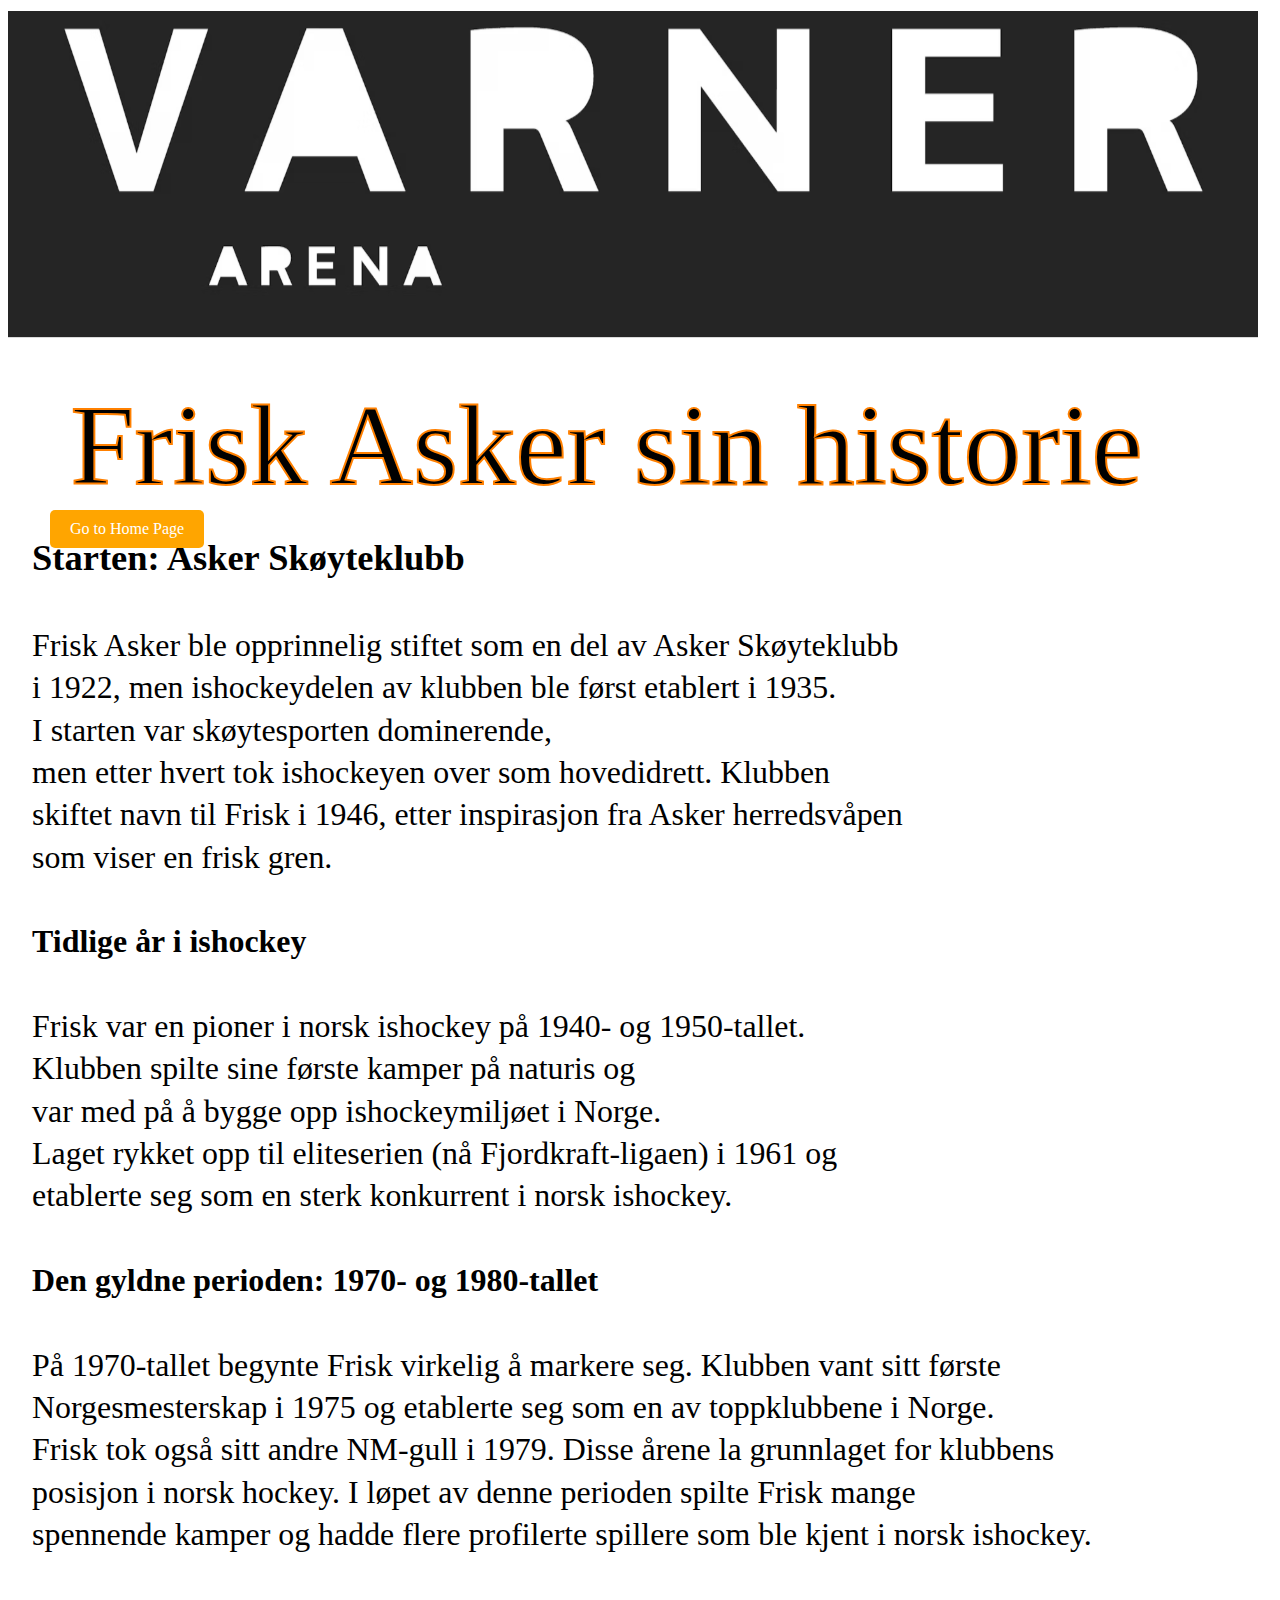
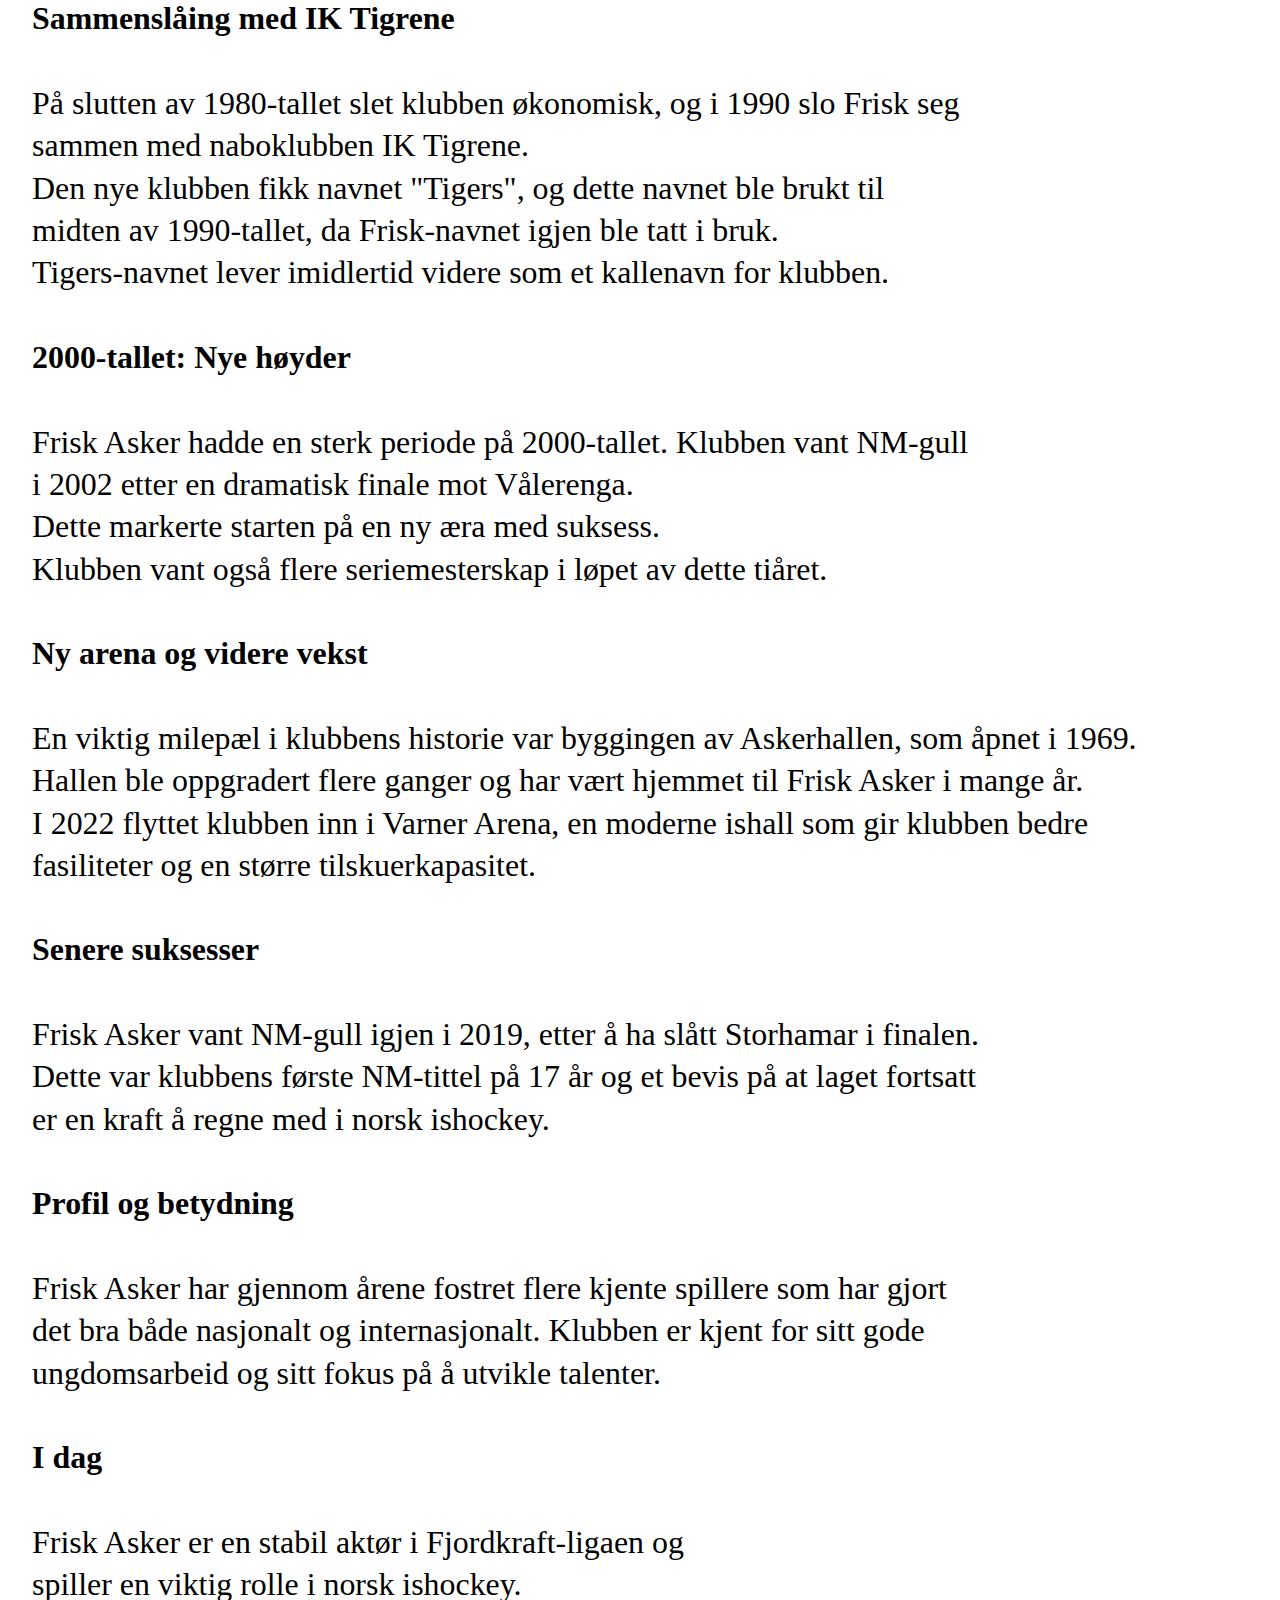
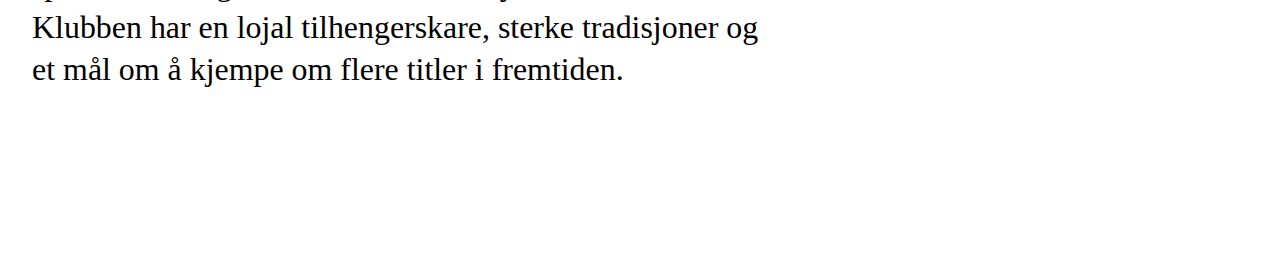
<file: New folder/side-mads.html>
<html>
    <a href="index.html" class="home-button">Go to Home Page</a>

    <style>
        .home-button {
            position: absolute;
            top: 510px;
            left: 50px;
            display: inline-block;
            padding: 10px 20px;
            font-size: 16px;
            color: white;
            background-color: #FFA500;
            border: none;
            border-radius: 5px;
            text-decoration: none;
            text-align: center;
        }
    
        .home-button:hover {
            background-color: #FF8C00;
        }
    </style>
<body>
        <svg xmlns="http://www.w3.org/2000/svg" xmlns:xlink="http://www.w3.org/1999/xlink" width="1250" height="3450" viewBox="0 0 1920 5290">
            <defs>
              <pattern id="pattern" preserveAspectRatio="none" width="100%" height="100%" viewBox="0 0 1960 577">
                <image width="1960" height="577" xlink:href="[data-uri]"/>
              </pattern>
              <clipPath id="clip-Web_1920_1">
                <rect width="1920" height="5290"/>
              </clipPath>
            </defs>
            <g id="Web_1920_1" data-name="Web 1920 – 1" clip-path="url(#clip-Web_1920_1)">
              <rect width="1920" height="5290" fill="#fff"/>
              <rect id="Image_1" data-name="Image 1" width="1920" height="565" transform="translate(0 -64)" fill="url(#pattern)"/>
              <text id="Frisk_Asker_sin_historie" data-name="Frisk Asker sin historie" transform="translate(96 727)" stroke="#ff8000" stroke-width="3" font-size="177" font-family="SegoeUI, Segoe UI"><tspan x="0" y="0">Frisk Asker sin historie</tspan></text>
              <text id="Starten:_Asker_Skøyteklubb_Frisk_Asker_ble_opprinnelig_stiftet_som_en_del_av_Asker_Skøyteklubb_i_1922_men_ishockeydelen_av_klubben_ble_først_etablert_i_1935._I_starten_var_skøytesporten_dominerende_men_etter_hvert_tok_ishockeyen_over_som_hovedidrett." data-name="Starten: Asker Skøyteklubb 
          
          Frisk Asker ble opprinnelig stiftet som en del av Asker Skøyteklubb
          i 1922, men ishockeydelen av klubben ble først etablert i 1935. 
          I starten var skøytesporten dominerende, 
          men etter hvert tok ishockeyen over som hovedidrett." transform="translate(37 859)" font-size="56" font-family="SegoeUI-Bold, Segoe UI" font-weight="700"><tspan x="0" y="0">Starten: Asker Skøyteklubb </tspan><tspan font-size="49" font-family="SegoeUI, Segoe UI" font-weight="400"><tspan x="0" y="67"></tspan><tspan x="0" y="132">Frisk Asker ble opprinnelig stiftet som en del av Asker Skøyteklubb</tspan><tspan x="0" y="197">i 1922, men ishockeydelen av klubben ble først etablert i 1935. </tspan><tspan x="0" y="262">I starten var skøytesporten dominerende, </tspan><tspan x="0" y="327">men etter hvert tok ishockeyen over som hovedidrett. Klubben </tspan><tspan x="0" y="392">skiftet navn til Frisk i 1946, etter inspirasjon fra Asker herredsvåpen </tspan><tspan x="0" y="457">som viser en frisk gren. </tspan><tspan x="0" y="522"></tspan></tspan><tspan font-size="49"><tspan x="0" y="587">Tidlige år i ishockey</tspan><tspan y="587" font-family="SegoeUI, Segoe UI" font-weight="400"> </tspan></tspan><tspan font-size="49" font-family="SegoeUI, Segoe UI" font-weight="400"><tspan x="0" y="652"></tspan><tspan x="0" y="717">Frisk var en pioner i norsk ishockey på 1940- og 1950-tallet. </tspan><tspan x="0" y="782">Klubben spilte sine første kamper på naturis og </tspan><tspan x="0" y="847">var med på å bygge opp ishockeymiljøet i Norge.</tspan><tspan x="0" y="912" xml:space="preserve">Laget rykket opp til eliteserien (nå Fjordkraft-ligaen) i 1961 og </tspan><tspan x="0" y="977">etablerte seg som en sterk konkurrent i norsk ishockey. </tspan><tspan x="0" y="1042"></tspan></tspan><tspan font-size="49"><tspan x="0" y="1107">Den gyldne perioden: 1970- og 1980-tallet </tspan></tspan><tspan font-size="49" font-family="SegoeUI, Segoe UI" font-weight="400"><tspan x="0" y="1172"></tspan><tspan x="0" y="1237">På 1970-tallet begynte Frisk virkelig å markere seg. Klubben vant sitt første </tspan><tspan x="0" y="1302">Norgesmesterskap i 1975 og etablerte seg som en av toppklubbene i Norge.</tspan><tspan x="0" y="1367">Frisk tok også sitt andre NM-gull i 1979. Disse årene la grunnlaget for klubbens</tspan><tspan x="0" y="1432">posisjon i norsk hockey. I løpet av denne perioden spilte Frisk mange </tspan><tspan x="0" y="1497">spennende kamper og hadde flere profilerte spillere som ble kjent i norsk ishockey. </tspan><tspan x="0" y="1562"></tspan></tspan><tspan font-size="49"><tspan x="0" y="1627">Sammenslåing med IK Tigrene </tspan></tspan><tspan font-size="49" font-family="SegoeUI, Segoe UI" font-weight="400"><tspan x="0" y="1692"></tspan><tspan x="0" y="1757">På slutten av 1980-tallet slet klubben økonomisk, og i 1990 slo Frisk seg </tspan><tspan x="0" y="1822">sammen med naboklubben IK Tigrene.</tspan><tspan x="0" y="1887">Den nye klubben fikk navnet &quot;Tigers&quot;, og dette navnet ble brukt til </tspan><tspan x="0" y="1952">midten av 1990-tallet, da Frisk-navnet igjen ble tatt i bruk.</tspan><tspan x="0" y="2017">Tigers-navnet lever imidlertid videre som et kallenavn for klubben. </tspan><tspan x="0" y="2082"></tspan></tspan><tspan font-size="49"><tspan x="0" y="2147">2000-tallet: Nye høyder </tspan></tspan><tspan font-size="49" font-family="SegoeUI, Segoe UI" font-weight="400"><tspan x="0" y="2212"></tspan><tspan x="0" y="2277">Frisk Asker hadde en sterk periode på 2000-tallet. Klubben vant NM-gull</tspan><tspan x="0" y="2342">i 2002 etter en dramatisk finale mot Vålerenga.</tspan><tspan x="0" y="2407">Dette markerte starten på en ny æra med suksess. </tspan><tspan x="0" y="2472">Klubben vant også flere seriemesterskap i løpet av dette tiåret. </tspan><tspan x="0" y="2537"></tspan></tspan><tspan font-size="49"><tspan x="0" y="2602">Ny arena og videre vekst </tspan></tspan><tspan font-size="49" font-family="SegoeUI, Segoe UI" font-weight="400"><tspan x="0" y="2667"></tspan><tspan x="0" y="2732">En viktig milepæl i klubbens historie var byggingen av Askerhallen, som åpnet i 1969. </tspan><tspan x="0" y="2797">Hallen ble oppgradert flere ganger og har vært hjemmet til Frisk Asker i mange år. </tspan><tspan x="0" y="2862">I 2022 flyttet klubben inn i Varner Arena, en moderne ishall som gir klubben bedre</tspan><tspan x="0" y="2927">fasiliteter og en større tilskuerkapasitet. </tspan><tspan x="0" y="2992"></tspan></tspan><tspan font-size="49"><tspan x="0" y="3057">Senere suksesser </tspan></tspan><tspan font-size="49" font-family="SegoeUI, Segoe UI" font-weight="400"><tspan x="0" y="3122"></tspan><tspan x="0" y="3187">Frisk Asker vant NM-gull igjen i 2019, etter å ha slått Storhamar i finalen.</tspan><tspan x="0" y="3252">Dette var klubbens første NM-tittel på 17 år og et bevis på at laget fortsatt </tspan><tspan x="0" y="3317">er en kraft å regne med i norsk ishockey. </tspan><tspan x="0" y="3382"></tspan></tspan><tspan font-size="49"><tspan x="0" y="3447">Profil og betydning </tspan></tspan><tspan font-size="49" font-family="SegoeUI, Segoe UI" font-weight="400"><tspan x="0" y="3512"></tspan><tspan x="0" y="3577">Frisk Asker har gjennom årene fostret flere kjente spillere som har gjort</tspan><tspan x="0" y="3642">det bra både nasjonalt og internasjonalt. Klubben er kjent for sitt gode</tspan><tspan x="0" y="3707">ungdomsarbeid og sitt fokus på å utvikle talenter. </tspan><tspan x="0" y="3772"></tspan></tspan><tspan font-size="49"><tspan x="0" y="3837">I dag </tspan></tspan><tspan font-size="49" font-family="SegoeUI, Segoe UI" font-weight="400"><tspan x="0" y="3902"></tspan><tspan x="0" y="3967">Frisk Asker er en stabil aktør i Fjordkraft-ligaen og </tspan><tspan x="0" y="4032">spiller en viktig rolle i norsk ishockey. </tspan><tspan x="0" y="4097">Klubben har en lojal tilhengerskare, sterke tradisjoner og </tspan><tspan x="0" y="4162">et mål om å kjempe om flere titler i fremtiden. </tspan></tspan></text>
            </g>
          </svg>
          
    </body>
</html>
</file>
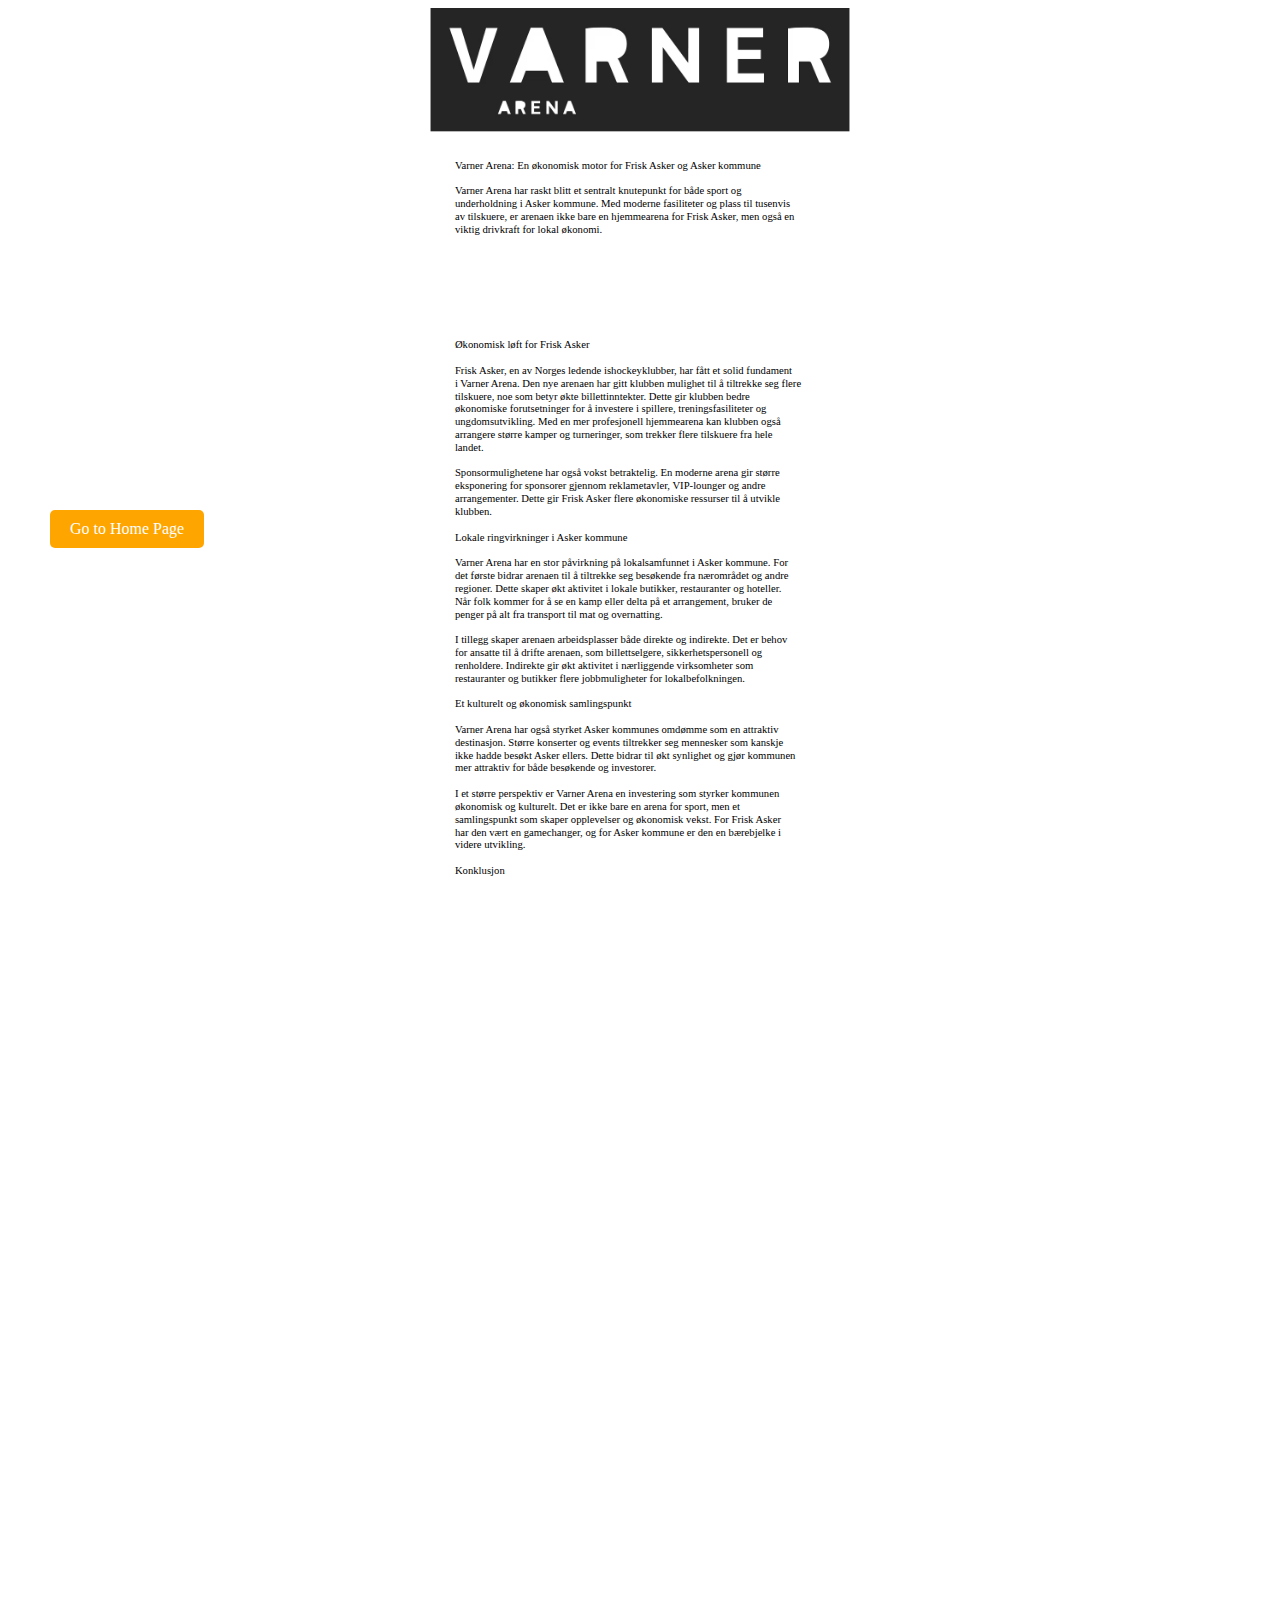
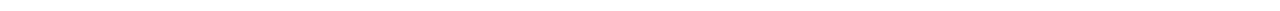
<file: New folder/side-pati.html>
<html>
    <a href="index.html" class="home-button">Go to Home Page</a>

    <style>
        .home-button {
            position: absolute;
            top: 510px;
            left: 50px;
            display: inline-block;
            padding: 10px 20px;
            font-size: 16px;
            color: white;
            background-color: #FFA500;
            border: none;
            border-radius: 5px;
            text-decoration: none;
            text-align: center;
        }
    
        .home-button:hover {
            background-color: #FF8C00;
        }
    </style>
  <svg
    xmlns="http://www.w3.org/2000/svg"
    xmlns:xlink="http://www.w3.org/1999/xlink"
    width="100%"
    height="auto"
    viewBox="0 0 1960 4136"
  >
    <image
      id="Image_1"
      data-name="Image 1"
      width="1960"
      height="577"
      xlink:href="[data-uri]"
    />
    <text
      id="Varner_Arena:_En_økonomisk_motor_for_Frisk_Asker_og_Asker_kommune_Varner_Arena_har_raskt_blitt_et_sentralt_knutepunkt_for_både_sport_og_underholdning_i_Asker_kommune._Med_moderne_fasiliteter_og_plass_til_tusenvis_av_tilskuere_er_arenaen_ikke_bare_en_hjem"
      data-name="Varner Arena: En økonomisk motor for Frisk Asker og Asker kommune
      
      Varner Arena har raskt blitt et sentralt knutepunkt for både sport og underholdning i Asker kommune. Med moderne fasiliteter og plass til tusenvis av tilskuere, er arenaen ikke bare en hjem"
      transform="translate(114 704)"
      font-size="50"
      font-family="HelveticaNeue, Helvetica Neue"
    >
      <tspan x="0" y="48">
        Varner Arena: En økonomisk motor for Frisk Asker og Asker kommune
      </tspan>
      <tspan x="0" y="108"></tspan>
      <tspan x="0" y="168">
        Varner Arena har raskt blitt et sentralt knutepunkt for både sport og
      </tspan>
      <tspan x="0" y="228">
        underholdning i Asker kommune. Med moderne fasiliteter og plass til
        tusenvis
      </tspan>
      <tspan x="0" y="288">
        av tilskuere, er arenaen ikke bare en hjemmearena for Frisk Asker, men
        også en
      </tspan>
      <tspan x="0" y="348">viktig drivkraft for lokal økonomi.</tspan>
      <tspan x="0" y="828"></tspan>
      <tspan x="0" y="888">Økonomisk løft for Frisk Asker</tspan>
      <tspan x="0" y="948"></tspan>
      <tspan x="0" y="1008">
        Frisk Asker, en av Norges ledende ishockeyklubber, har fått et solid
        fundament
      </tspan>
      <tspan x="0" y="1068">
        i Varner Arena. Den nye arenaen har gitt klubben mulighet til å
        tiltrekke seg flere
      </tspan>
      <tspan x="0" y="1128">
        tilskuere, noe som betyr økte billettinntekter. Dette gir klubben bedre
      </tspan>
      <tspan x="0" y="1188">
        økonomiske forutsetninger for å investere i spillere,
        treningsfasiliteter og
      </tspan>
      <tspan x="0" y="1248">
        ungdomsutvikling. Med en mer profesjonell hjemmearena kan klubben også
      </tspan>
      <tspan x="0" y="1308">
        arrangere større kamper og turneringer, som trekker flere tilskuere fra
        hele
      </tspan>
      <tspan x="0" y="1368">landet.</tspan>
      <tspan x="0" y="1428"></tspan>
      <tspan x="0" y="1488">
        Sponsormulighetene har også vokst betraktelig. En moderne arena gir
        større
      </tspan>
      <tspan x="0" y="1548">
        eksponering for sponsorer gjennom reklametavler, VIP-lounger og andre
      </tspan>
      <tspan x="0" y="1608">
        arrangementer. Dette gir Frisk Asker flere økonomiske ressurser til å
        utvikle
      </tspan>
      <tspan x="0" y="1668">klubben.</tspan>
      <tspan x="0" y="1728"></tspan>
      <tspan x="0" y="1788">Lokale ringvirkninger i Asker kommune</tspan>
      <tspan x="0" y="1848"></tspan>
      <tspan x="0" y="1908">
        Varner Arena har en stor påvirkning på lokalsamfunnet i Asker kommune.
        For
      </tspan>
      <tspan x="0" y="1968">
        det første bidrar arenaen til å tiltrekke seg besøkende fra nærområdet
        og andre
      </tspan>
      <tspan x="0" y="2028">
        regioner. Dette skaper økt aktivitet i lokale butikker, restauranter og
        hoteller.
      </tspan>
      <tspan x="0" y="2088">
        Når folk kommer for å se en kamp eller delta på et arrangement, bruker
        de
      </tspan>
      <tspan x="0" y="2148">
        penger på alt fra transport til mat og overnatting.
      </tspan>
      <tspan x="0" y="2208"></tspan>
      <tspan x="0" y="2268">
        I tillegg skaper arenaen arbeidsplasser både direkte og indirekte. Det
        er behov
      </tspan>
      <tspan x="0" y="2328">
        for ansatte til å drifte arenaen, som billettselgere,
        sikkerhetspersonell og
      </tspan>
      <tspan x="0" y="2388">
        renholdere. Indirekte gir økt aktivitet i nærliggende virksomheter som
      </tspan>
      <tspan x="0" y="2448">
        restauranter og butikker flere jobbmuligheter for lokalbefolkningen.
      </tspan>
      <tspan x="0" y="2508"></tspan>
      <tspan x="0" y="2568">Et kulturelt og økonomisk samlingspunkt</tspan>
      <tspan x="0" y="2628"></tspan>
      <tspan x="0" y="2688">
        Varner Arena har også styrket Asker kommunes omdømme som en attraktiv
      </tspan>
      <tspan x="0" y="2748">
        destinasjon. Større konserter og events tiltrekker seg mennesker som
        kanskje
      </tspan>
      <tspan x="0" y="2808">
        ikke hadde besøkt Asker ellers. Dette bidrar til økt synlighet og gjør
        kommunen
      </tspan>
      <tspan x="0" y="2868">
        mer attraktiv for både besøkende og investorer.
      </tspan>
      <tspan x="0" y="2928"></tspan>
      <tspan x="0" y="2988">
        I et større perspektiv er Varner Arena en investering som styrker
        kommunen
      </tspan>
      <tspan x="0" y="3048">
        økonomisk og kulturelt. Det er ikke bare en arena for sport, men et
      </tspan>
      <tspan x="0" y="3108">
        samlingspunkt som skaper opplevelser og økonomisk vekst. For Frisk Asker
      </tspan>
      <tspan x="0" y="3168">
        har den vært en gamechanger, og for Asker kommune er den en bærebjelke i
      </tspan>
      <tspan x="0" y="3228">videre utvikling.</tspan>
      <tspan x="0" y="3288"></tspan>
      <tspan x="0" y="3348">Konklusjon</tspan>
      <tspan x="0" y="3408"></tspan>
    </text>
  </svg>
  <style>
    .responsive-iframe {
        position: relative;
        overflow: hidden;
        padding-top: 56.25%;
    }
    .responsive-iframe iframe {
        position: absolute;
        top: 0;
        left: 250;
        width: 70%;
        height: 70%;
        border: 0;
    }
</style>

<div class="responsive-iframe">
    <iframe 
        src="https://www.youtube.com/embed/Zrplt4gbqrE" 
        allow="accelerometer; autoplay" 
        allowfullscreen 
        title="Varner Video">
    </iframe>
</div>
</html>
</file>
